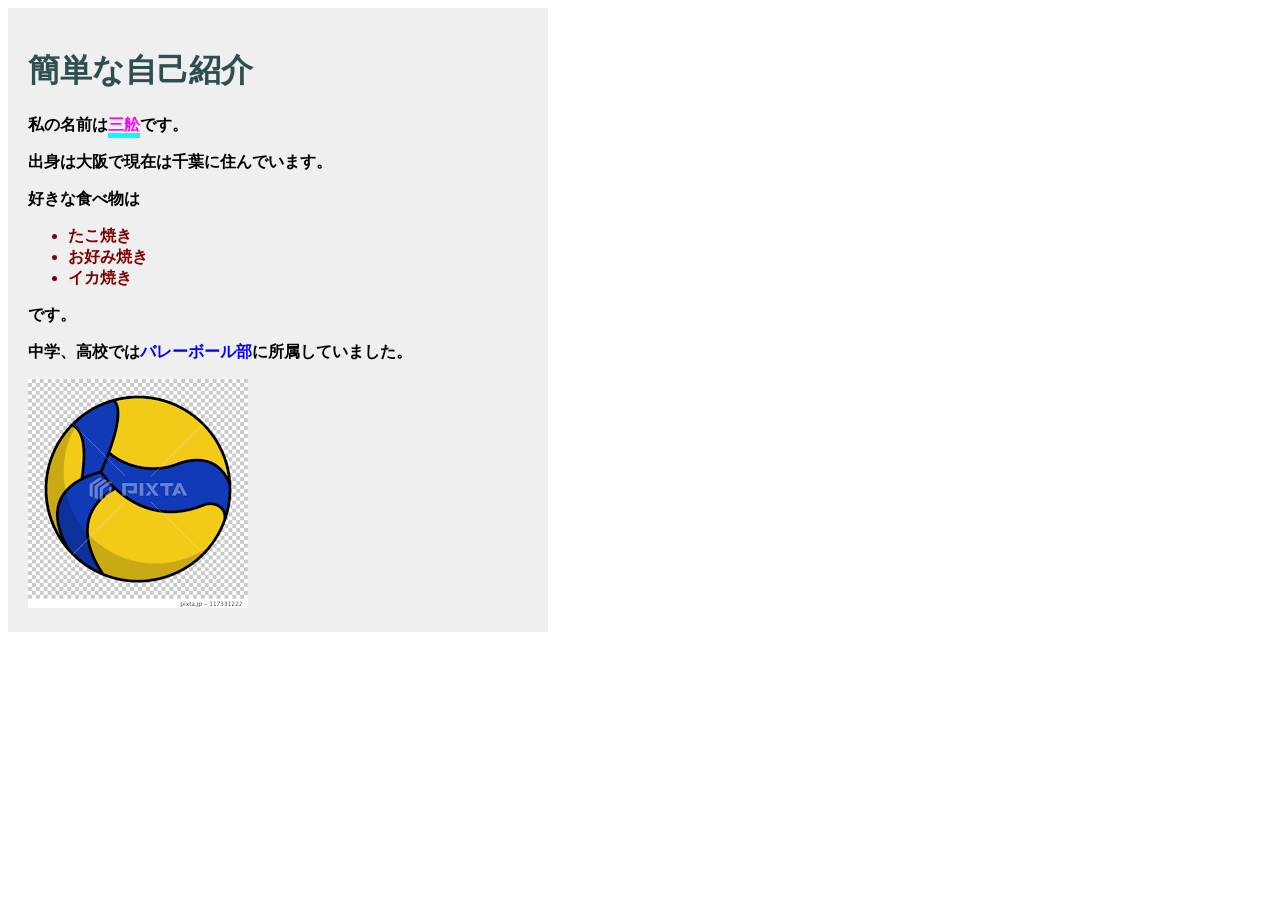
<file: test.html>
<!doctype html>
<html lang="ja">
    <head>
        <meta charset="utf-8" />
        <title 簡単な自己紹介></title>
    </head>
    <link rel="stylesheet" href="test.css">
    <body>
        <h1>簡単な自己紹介</h1>

        <p>私の名前は<span class="special" >三舩</span>です。</p>
        <p>出身は大阪で現在は千葉に住んでいます。
        <p>好きな食べ物は</p>
    <ul>
      <li>たこ焼き</li>
      <li>お好み焼き</li>
      <li>イカ焼き</li>
    </ul>
    <p>です。</p>

    <p>中学、高校では<span class="special" >バレーボール部</span>に所属していました。</p>
         
         
              <img
         src="[data-uri]"
         alt="画像"
         />
    </body>
</html>
</file>
<file: test.css>
html{
  background-color: white;  
}
body{
    padding: 20px;
    width: 500px;
    background-color: #efefef;
}

h1{
 color: darkslategray;
}
p,
ul{
    font-weight: bold;
}

ul{
   color: maroon; 
}
.special {
    color:blue;
}

h1+p .special{
    color: magenta;
     border-bottom: 5px solid aqua;    
}
</file>
